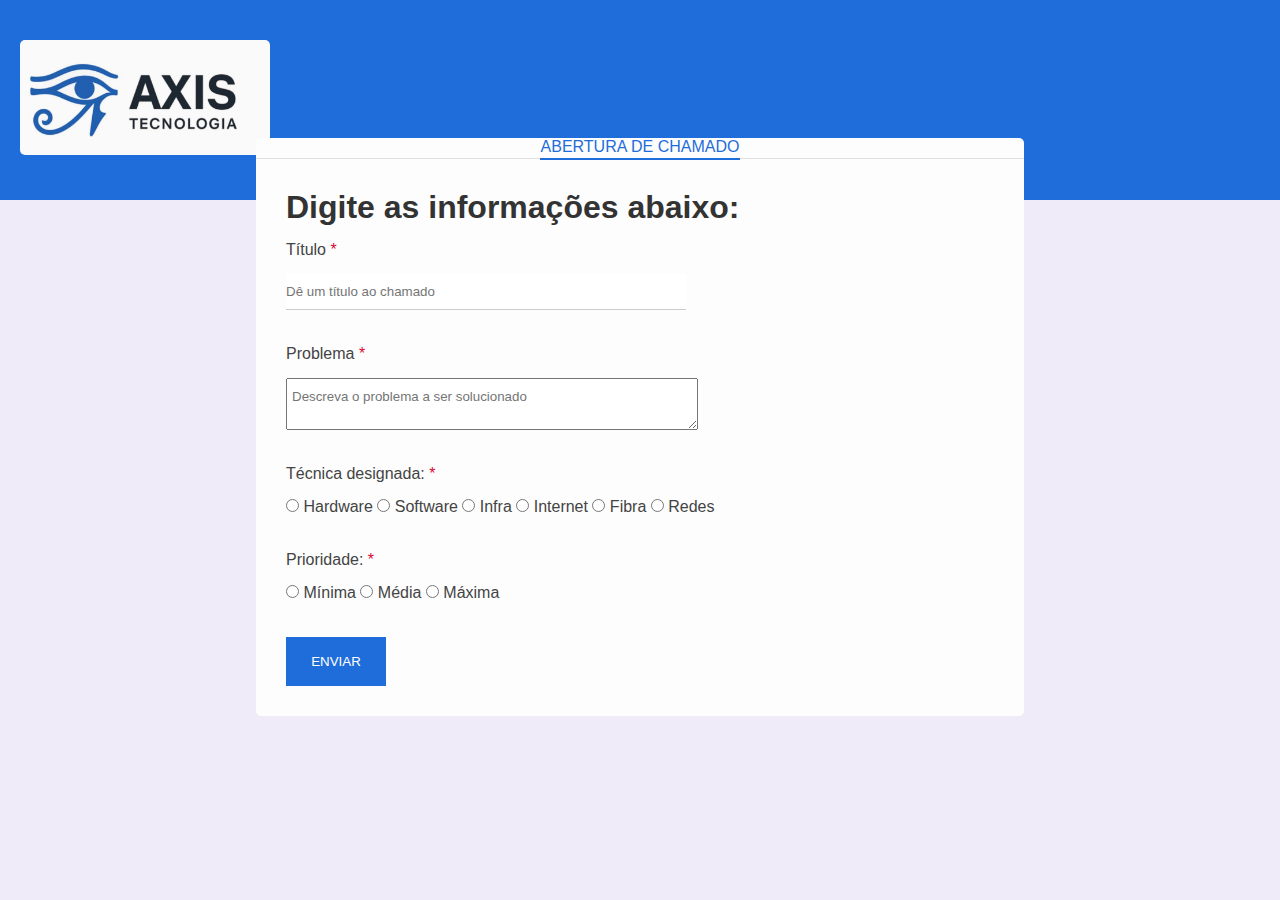
<file: form.html>
<!DOCTYPE html>
<html lang="en">
  <head>
    <meta charset="UTF-8" />
    <meta name="viewport" content="width=device-width, initial-scale=1.0" />
    <title>Axis Tecnologia - Área de chamados</title>
    <link rel="shortcut icon" href="img/pngwing.com.png" />
    <link rel="stylesheet" href="css/form-styles.css" />
    <script src="js/form-scripts.js" defer></script>
  </head>
  <body>
    <div class="container">
      <div class="header">
        <img
          class="axis-logo"
          src="img/WhatsApp Image 2025-09-08 at 10.07.35 PM.jpeg"
          alt="axis-logo"
        />
      </div>
      <div class="form-container">
        <div class="form-header">
          <p>Abertura de chamado</p>
        </div>
        <div class="form-body">
          <h1 class="form-title">Digite as informações abaixo:</h1>
          <form id="ticketForm">
            <div class="box-input">
              <label for="title"
                >Título <span class="required-field">*</span></label
              >
              <input
                type="text"
                name="title"
                id="title"
                class="block"
                placeholder="Dê um título ao chamado"
                minlength="1"
                maxlength="30"
                required
              />
            </div>

            <div class="box-input">
              <label for="problem"
                >Problema <span class="required-field">*</span></label
              >
              <textarea
                name="problem"
                id="problem"
                placeholder="Descreva o problema a ser solucionado"
                required
              ></textarea>
            </div>

            <div class="box-input">
              <p>Técnica designada: <span class="required-field">*</span></p>
              <input
                type="radio"
                id="tecnico1"
                name="tecnico"
                value="Hardware"
                required
              />
              <label for="tecnico1">Hardware</label>

              <input
                type="radio"
                id="tecnico2"
                name="tecnico"
                value="Software"
              />
              <label for="tecnico2">Software</label>

              <input type="radio" id="tecnico3" name="tecnico" value="Infra" />
              <label for="tecnico3">Infra</label>

              <input
                type="radio"
                id="tecnico4"
                name="tecnico"
                value="Internet"
              />
              <label for="tecnico4">Internet</label>

              <input type="radio" id="tecnico5" name="tecnico" value="Fibra" />
              <label for="tecnico5">Fibra</label>

              <input type="radio" id="tecnico6" name="tecnico" value="Redes" />
              <label for="tecnico6">Redes</label>
            </div>

            <div class="box-input">
              <p>Prioridade: <span class="required-field">*</span></p>
              <input
                type="radio"
                id="prioridade1"
                name="prioridade"
                value="Mínima"
                required
              />
              <label for="prioridade1">Mínima</label>

              <input
                type="radio"
                id="prioridade2"
                name="prioridade"
                value="Média"
              />
              <label for="prioridade2">Média</label>

              <input
                type="radio"
                id="prioridade3"
                name="prioridade"
                value="Máxima"
              />
              <label for="prioridade3">Máxima</label>
            </div>

            <input type="submit" class="btn-submit" id="btn" value="Enviar" />
          </form>
        </div>
      </div>
    </div>
  </body>
</html>
</file>
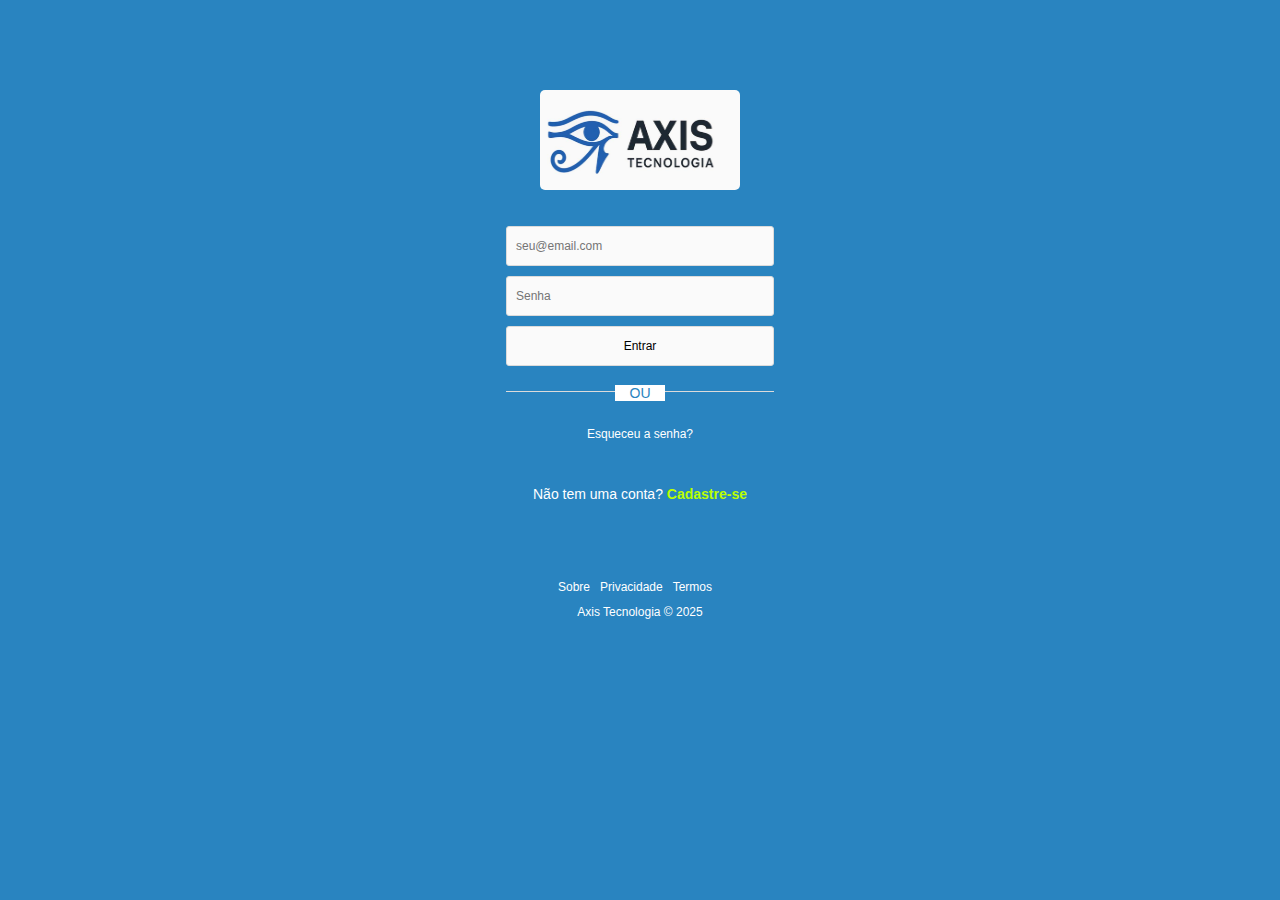
<file: login.html>
<!DOCTYPE html>
<html lang="en">
  <head>
    <meta charset="UTF-8" />
    <meta name="viewport" content="width=device-width, initial-scale=1.0" />
    <title>Login - Axis Tecnologia</title>
    <link rel="stylesheet" href="css/login-styles.css" />
    <link rel="shortcut icon" href="img/pngwing.com.png" type="image/x-icon" />
    <script src="js/login-scripts.js" defer></script>
  </head>
  <body>
    <main>
      <div id="main-container">
        <div id="form-container">
          <div id="form-box">
            <a href="index.html">
              <img
                id="logo-axis"
                src="img/WhatsApp Image 2025-09-08 at 10.07.35 PM.jpeg"
                alt="Logo da Axis Tecnologia"
              />
            </a>
            <form id="login-form">
              <input type="text" name="username" placeholder="seu@email.com" />
              <input type="password" name="password" placeholder="Senha" />
              <input type="submit" id="btn" value="Entrar" />
            </form>
            <div class="separator">
              <div class="line"></div>
              <span>Ou</span>
            </div>
            <div id="forgot-pass">
              <a href="#">Esqueceu a senha?</a>
            </div>
          </div>
          <div id="register-container">
            <p>Não tem uma conta? <a href="#">Cadastre-se</a></p>
          </div>
        </div>
      </div>
    </main>
    <footer>
      <nav>
        <ul id="footer-links">
          <li><a href="#">Sobre</a></li>
          <li><a href="#">Privacidade</a></li>
          <li><a href="#">Termos</a></li>
        </ul>
      </nav>
      <p id="copyright">Axis Tecnologia &copy; 2025</p>
    </footer>
  </body>
</html>
</file>
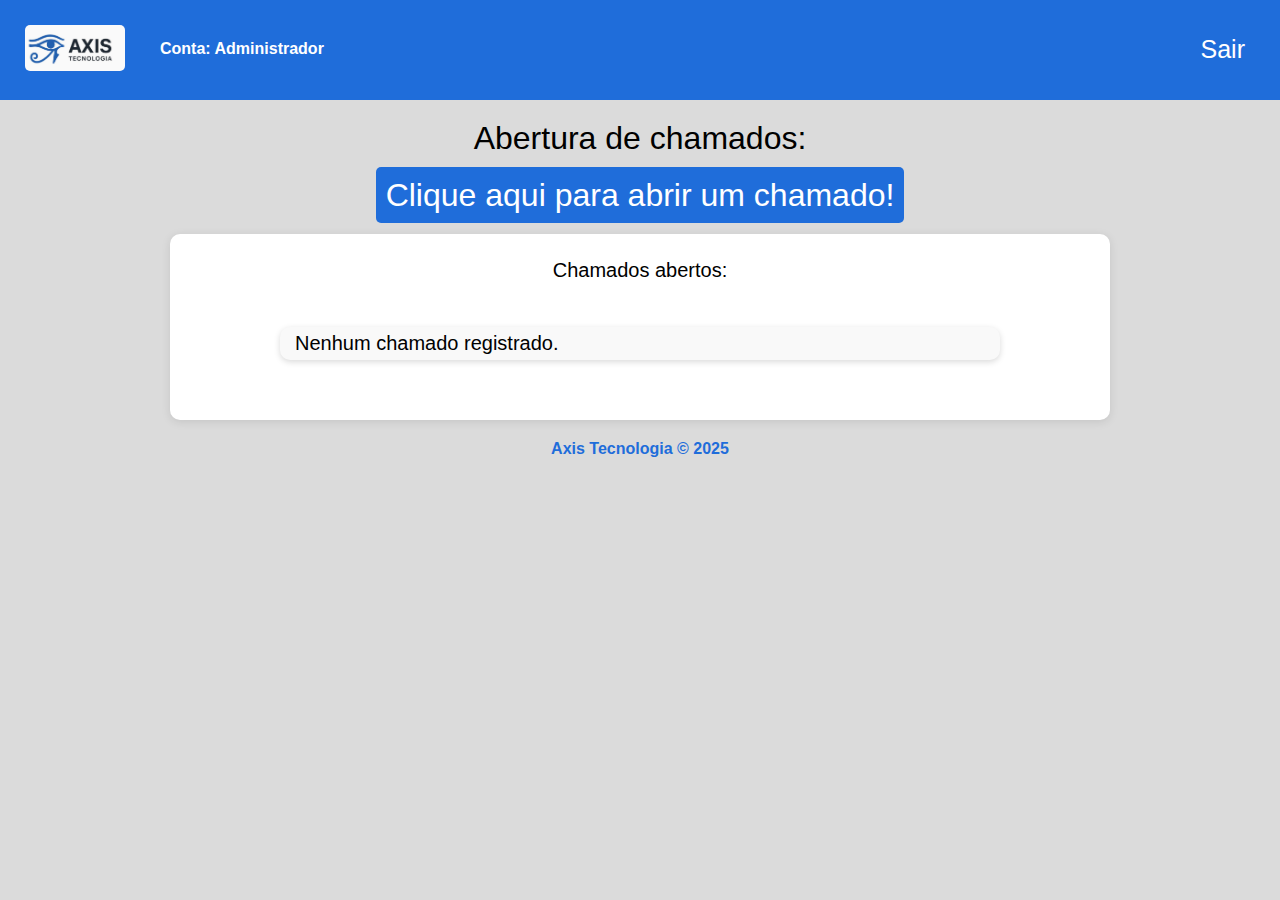
<file: tickets.html>
<!DOCTYPE html>
<html lang="en">
  <head>
    <meta charset="UTF-8" />
    <meta name="viewport" content="width=device-width, initial-scale=1.0" />
    <link rel="stylesheet" href="css/tickets-styles.css" />
    <link rel="shortcut icon" href="img/pngwing.com.png" type="image/x-icon" />
    <script src="js/tickets-scripts.js"></script>
    <title>Chamados</title>
  </head>
  <body>
    <header id="header">
      <div>
        <img
          src="img/WhatsApp Image 2025-09-08 at 10.07.35 PM.jpeg"
          alt="Logo Axis"
        />
      </div>
      <p>Conta: Administrador</p>
      <a href="index.html">Sair</a>
    </header>
    <main>
      <section>
        <div id="open-ticket">
          <p>Abertura de chamados:</p>
          <a href="form.html">Clique aqui para abrir um chamado!</a>
        </div>
      </section>
      <div id="tickets">
        <p>Chamados abertos:</p>
        <div id="listaChamados" class="open"></div>
      </div>
    </main>
    <footer id="footer">
      <div>
        <p>Axis Tecnologia &copy; 2025</p>
      </div>
    </footer>
  </body>
</html>
</file>
<file: css/login-styles.css>
/* GERAL */
* {
  margin: 0;
  padding: 0;
  box-sizing: border-box;
  font-family: Helvetica;
}

body {
  background-color: #2984c0;
}

img {
  border-radius: 5px;
}

/* CONTAINERS */
#main-container {
  display: flex;
  margin-top: 30px;
}

#banner-container,
#form-container {
  flex: 1 1 0;
  width: 50%;
}

#banner-container {
  text-align: right;
}

#form-container {
  text-align: center;
}

/* LOGIN FORM */
#form-box {
  background-color: #2984c0;
  width: 100%;
  margin-top: 30px;
}

#logo-axis {
  width: 200px;
  height: 100px;
  margin: 30px auto 12px;
}

#login-form {
  margin-top: 20px;
}

#login-form input {
  display: block;
  font-size: 12px;
  padding: 12px 9px;
  background-color: #fafafa;
  border: 1px solid #dbdbdb;
  border-radius: 3px;
  width: 268px;
  margin: 10px auto;
}

#login-form a {
  background-color: #fff;
  cursor: pointer;
  color: #2984c0;
  border-radius: 5px;
  font-size: 13px;
  padding: 10px;
  font-weight: bold;
}

/* SEPARADOR */
.separator {
  position: relative;
}

.line {
  border-top: 1px solid #dbdbdb;
  width: 268px;
  margin: 25px auto 35px;
}

.separator span {
  position: absolute;
  text-transform: uppercase;
  color: #2984c0;
  background-color: #fff;
  top: -6px;
  width: 50px;
  margin-left: -25px;
  font-size: 14px;
}

/* FORGOT PASSWORD */
#forgot-pass {
  margin-bottom: 20px;
  font-size: 12px;
}

#forgot-pass a {
  text-decoration: none;
  color: #fff;
}

/* REGISTRER */
#register-container {
  background-color: #2984c0;
  width: 100%;
  margin-top: 10px;
  padding: 25px;
}

#register-container p {
  font-size: 14px;
  color: #fff;
}

#register-container a {
  color: #bbff00;
  font-weight: bold;
  text-decoration: none;
}

/* FOOTER */
footer {
  text-align: left;
  width: 1000px;
  margin: 50px auto;
  display: flex;
  flex-direction: column;
  align-items: center;
  justify-content: center;
}

footer #footer-links {
  display: flex;
  list-style: none;
}

#footer-links li {
  margin-right: 10px;
}

#footer-links a,
#copyright {
  text-decoration: none;
  color: #fff;
  font-size: 12px;
}

#copyright {
  margin-top: 10px;
}

/* MOBILE */
@media (max-width: 450px) {
  #main-container,
  #form-box {
    margin-top: 0;
  }

  #form-container,
  #form-box,
  #register-container,
  #get-app-container {
    width: 100%;
    border: none;
  }

  footer {
    width: 90%;
  }

  #footer-links {
    flex-wrap: wrap;
    justify-content: center;
  }

  #footer-links {
    margin-bottom: 10px;
  }
}
</file>
<file: css/tickets-styles.css>
/* Geral */
* {
  padding: 0;
  margin: 0;
  font-family: Helvetica;
}

body {
  background-color: #dbdbdb;
}

/* Header */
#header {
  display: flex;
  position: relative;
  background-color: #1f6dda;
  height: 100px;
}

#header img {
  width: 100px;
  margin: 25px 25px;
  border-radius: 5px;
  cursor: pointer;
}

#header a {
  position: absolute;
  right: 0;
  margin: 35px 35px;
  font-size: 25px;
  text-decoration: none;
  color: #fff;
}

#header p {
  margin: 40px 10px;
  color: #fff;
  font-weight: bold;
}

/* Open tickets */
#open-ticket {
  text-align: center;
  font-size: 32px;
}

#open-ticket p {
  margin: 20px;
}

#open-ticket a {
  background-color: #1f6dda;
  border-radius: 5px;
  padding: 10px;
  text-decoration: none;
  color: #fff;
}

/* Tickets */
#tickets {
  display: flex;
  flex-direction: column; /* coloca os cards um embaixo do outro */
  align-items: center; /* centraliza horizontalmente os cards */
  background-color: #fff;
  padding: 20px;
  border-radius: 10px;
  margin: 20px auto;
  width: 95%;
  max-width: 900px;
  max-height: 600px;
  overflow-y: auto; /* adiciona rolagem vertical */
  box-shadow: 0 2px 10px rgba(0, 0, 0, 0.1);
}

#tickets p {
  font-size: 20px;
}

.open {
  width: 100%; /* ocupa toda a largura do container */
  background-color: #f9f9f9;
  border-radius: 10px;
  padding: 15px 20px;
  margin-bottom: 15px;
  box-shadow: 0 2px 6px rgba(0, 0, 0, 0.15);
  transition: transform 0.2s ease, box-shadow 0.2s ease;
}

.open:hover {
  transform: translateY(-3px);
  box-shadow: 0 6px 10px rgba(0, 0, 0, 0.2);
}

.open h3 {
  margin-top: 0;
  color: #333;
}

.open p {
  margin: 6px 0;
}

#listaChamados {
  display: flex;
  flex-direction: column; /* organiza os chamados um abaixo do outro */
  gap: 20px; /* espaço entre eles */
  max-width: 700px;
  margin: 40px auto; /* centraliza no meio da tela */
  padding: 0 10px;
}

.btn-fechar {
  background-color: #dc3545;
  color: white;
  border: none;
  padding: 8px 12px;
  border-radius: 5px;
  cursor: pointer;
  font-weight: bold;
  margin-top: 10px;
  transition: background-color 0.2s;
}

.btn-fechar:hover {
  background-color: #b02a37;
}

#tickets p {
  margin: 5px;
}

#tickets input[type="submit"] {
  margin-top: 5px;
  padding: 0.4rem;
  background-color: #1f6dda;
  border: none;
  color: #fff;
}

/* Footer */
footer {
  text-align: center;
  width: 1000px;
  margin: 10px auto;
}

footer p {
  color: #1f6dda;
  font-weight: bold;
}
</file>
<file: css/form-styles.css>
/* reset */
* {
  margin: 0;
  padding: 0;
  font-family: Arial, Helvetica, sans-serif;
}

body {
  background-color: #f0ebf8;
}

img {
  border-radius: 5px;
}

h1,
h2,
h3,
h4,
h5 {
  color: #333;
}

p,
label {
  color: #444;
}

input {
  border: none;
  border-bottom: 1px solid #ccc;
  padding: 10px 0;
}

input[type="text"],
input[type="number"],
input[type="date"],
input[type="file"],
textarea {
  width: 400px;
  display: block;
  margin-top: 15px;
}

textarea {
  padding: 10px 5px;
}

/* page header */
.header {
  height: 160px;
  padding: 20px;
  background-color: #1f6dda;
}

.header .axis-logo {
  width: 250px;
  margin-top: 20px;
}

/* form container */
.form-container {
  background-color: #fdfdfd;
  width: 60%;
  border-radius: 5px;
  margin: 0 auto;
  position: relative;
  top: -62px;
}

/* form header */
.form-header {
  border-bottom: 1px solid #dfdfdf;
  height: 20px;
}

.form-header p {
  color: #1f6dda;
  border-bottom: 2px solid #1f6dda;
  width: 200px;
  text-align: center;
  margin: 0 auto;
  text-transform: uppercase;
  height: 20px;
}

/* form body */
.form-body {
  padding: 30px;
}

.form-title {
  margin-bottom: 15px;
}

.form-body p {
  margin-bottom: 20px;
}

.required-field {
  color: #d80835;
}

.box-input {
  margin-bottom: 35px;
}

.box-input #tecnico {
  display: inline;
  flex-wrap: wrap;
  margin: 5px;
}

.box-input #prioridade {
  display: inline;
  flex-wrap: wrap;
  margin: 10px;
}

.block {
  display: block;
}

.optional-box {
  display: inline-block;
  margin: 0 30px 30px 0;
}

.optional-list li {
  list-style: none;
  margin-bottom: 5px;
}

.box-input p {
  margin-bottom: 15px;
}

.btn-submit {
  background-color: #1f6dda;
  color: #fff;
  border: 2px solid transparent;
  padding: 15px;
  text-decoration: none;
  width: 100px;
  text-align: center;
  cursor: pointer;
  text-transform: uppercase;
  transition: 0.5s;
}

.btn-submit:hover {
  background-color: #fff;
  border-color: #1f6dda;
  color: #1f6dda;
}

/* Responsividade */

@media (max-width: 450px) {
  .form-container {
    width: 80%;
  }

  .header .axis-logo {
    width: 150px;
  }

  .form-title {
    font-size: 20px;
  }

  .box-input #tecnico {
    margin: 10px;
    display: inline-block;
    width: 10px;
  }

  .box-input input[type="radio"] {
    display: block;
    margin: 15px;
  }

  input[type="text"],
  textarea {
    width: 270px;
    display: block;
    margin-top: 15px;
  }
}
</file>
